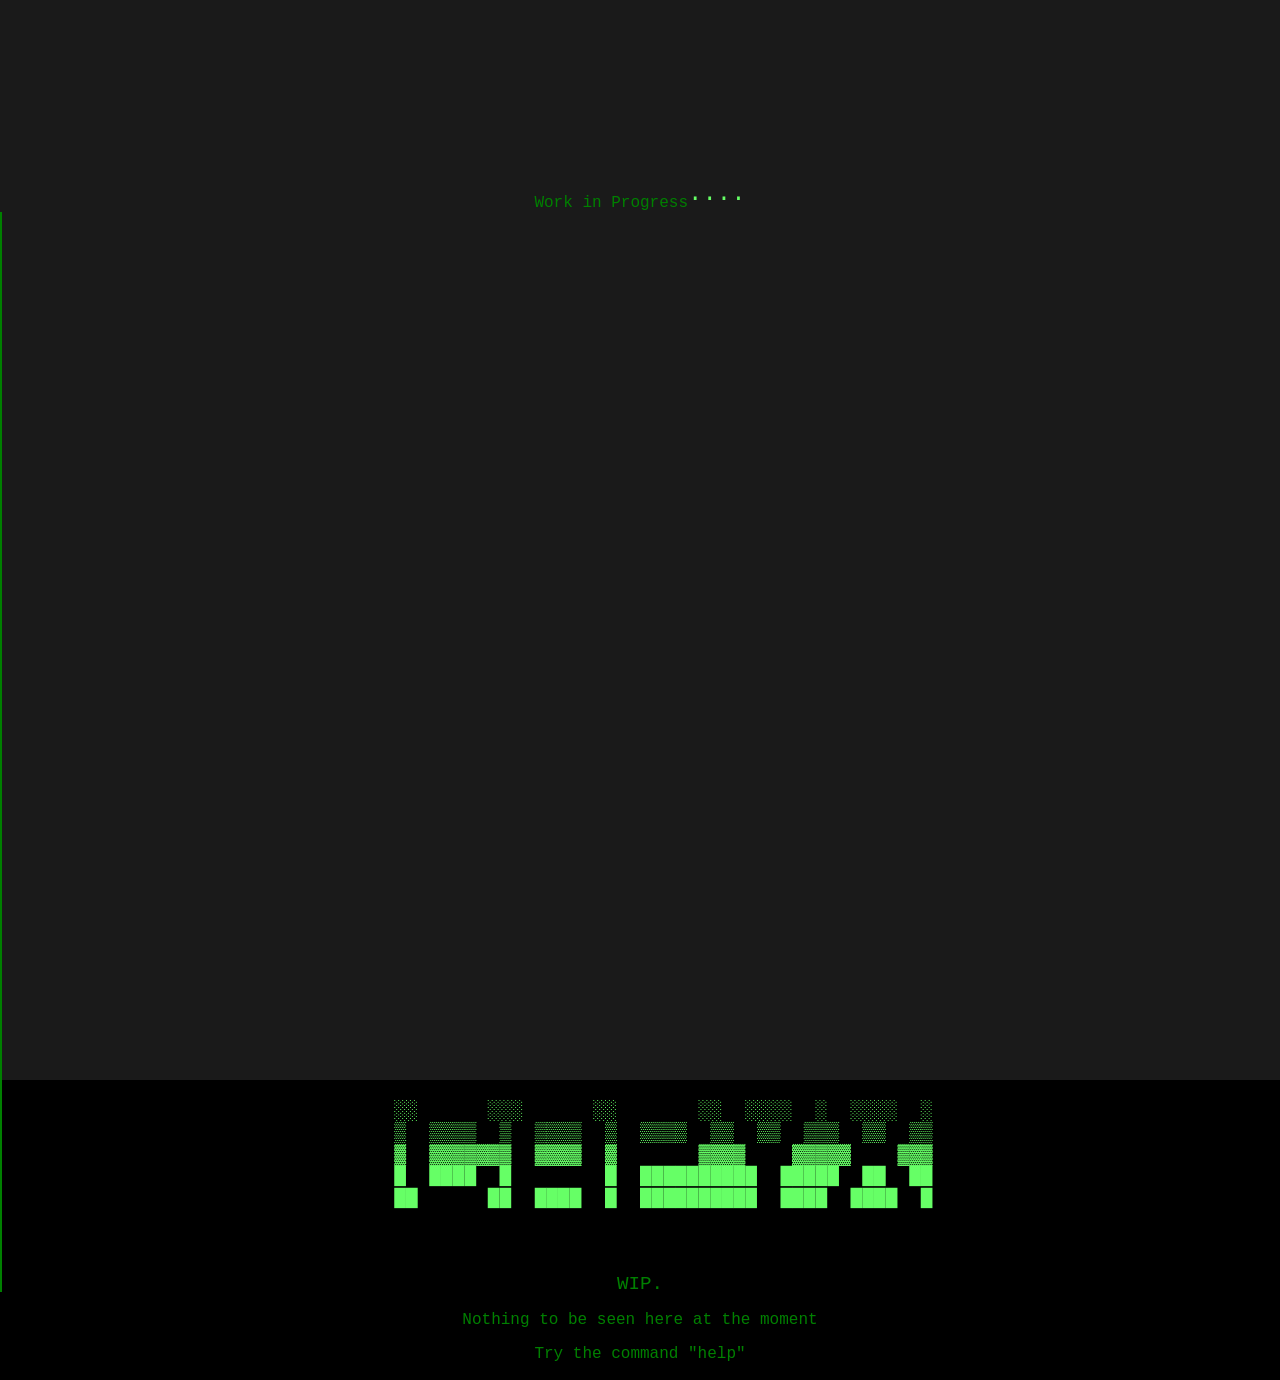
<file: index.html>
<!DOCTYPE html>
<html lang="en">
<head>
    <meta charset="UTF-8">
    <meta name="viewport" content="width=device-width, initial-scale=1.0">
    <title>Terminal Themed Header</title>
    <link rel="stylesheet" href="https://raw.githubusercontent.com/carpincho14/capyx.web/main/main.css">
    <link rel="stylesheet" href="main.css">
    <style>
        body {
            background-color: black;
            color: green;
            font-family: 'Courier New', Courier, monospace;
            margin: 0;
            padding: 0;
            text-align: center;
            position: relative;
        }
        #loading-screen, #ascii-art, #additional-content, #terminal {
            display: block;
        }
        #loading-screen {
            text-align: center;
            position: relative;
        }
        #loading-line {
            background-color: green;
            width: 2px;
            height: 100%;
            position: absolute;
            animation: flicker 0.1s infinite alternate;
            animation-delay: 2s; 
        }
        #terminal {
            padding: 20px;
            text-align: left;
            display: none; 
        }
        #terminal-output {
            white-space: pre;
            margin: 0;
        }
        #user-input {
            background: none;
            border: none;
            color: green;
            font-family: 'Courier New', Courier, monospace;
            font-size: 1em;
            outline: none;
            width: 100%;
        }

        @keyframes flicker {
            0% {
                opacity: 1;
            }
            100% {
                opacity: 0.5;
            }
        }
    </style>
</head>
<body>
    <div id="loading-screen">Work in Progress<span id="dots">....</span>
        <div id="loading-line"></div>
    </div>

    <pre id="ascii-art">
    ░░      ░░░      ░░       ░░  ░░░░  ░  ░░░░  ░
    ▒  ▒▒▒▒  ▒  ▒▒▒▒  ▒  ▒▒▒▒  ▒▒  ▒▒  ▒▒▒  ▒▒  ▒▒
    ▓  ▓▓▓▓▓▓▓  ▓▓▓▓  ▓       ▓▓▓▓    ▓▓▓▓▓    ▓▓▓
    █  ████  █        █  ██████████  █████  ██  ██
    ██      ██  ████  █  ██████████  ████  ████  █
                                              
    </pre>

    <div id="additional-content">
        <div>WIP<span id="moving-dots">....</span></div>
        <p>Nothing to be seen here at the moment</p>
        <p>Try the command "help"</p>
    </div>

    <div id="terminal">
        <div id="terminal-output"></div>
        <div><span id="prompt">c:Users\\Capyx&gt;</span><input type="text" id="user-input" autofocus></div>
    </div>
    <script>
        document.addEventListener("DOMContentLoaded", () => {
            const loadingScreen = document.getElementById("loading-screen");
            const asciiArt = document.getElementById("ascii-art");
            const additionalContent = document.getElementById("additional-content");
            const terminal = document.getElementById("terminal");
            const userInput = document.getElementById("user-input");
            const terminalOutput = document.getElementById("terminal-output");

            setTimeout(() => {
                loadingScreen.style.display = "none";
                asciiArt.style.display = "block";
                additionalContent.style.display = "block";
                terminal.style.display = "block";
                userInput.focus();
            }, 3000);

            userInput.addEventListener("keydown", function(event) {
                if (event.key === "Enter") {
                    event.preventDefault();
                    const command = this.value.trim();
                    if (command) {
                        terminalOutput.innerHTML += `<span id="prompt">c:Users\\Capyx&gt;</span>${command}<br>`;
                        executeCommand(command);
                        this.value = ''; 
                    }
                }
            });

function executeCommand(command) {
    switch (command.toLowerCase()) {
        case "help":
            terminalOutput.innerHTML += "Available commands:<br>- help<br>- github<br>- ping<br>- date<br>- clear<br> MORE COMMANDS LATER<br>";
            break;
        case "github":
            terminalOutput.innerHTML += "https://github.com/carpincho14<br>";
            break;
        case "ping":
            const startTime = new Date().getTime();
            terminalOutput.innerHTML += "Pinging...<br>";
           
            setTimeout(() => {
                const endTime = new Date().getTime();
                const pingTime = endTime - startTime;
                terminalOutput.innerHTML += `Pong! Time: ${pingTime} ms<br>`;
                terminalOutput.scrollTop = terminalOutput.scrollHeight;
            }, 1000); 
            break;
        case "date":
            const currentDate = new Date();
            terminalOutput.innerHTML += `Current date: ${currentDate.toDateString()}<br>`;
            break;
        case "clear":
            terminalOutput.innerHTML = "";
            break;
        default:
            terminalOutput.innerHTML += `<span id="prompt">c:Users\\Capyx&gt;</span>Unknown command: ${command}<br>`;
    }
    terminalOutput.scrollTop = terminalOutput.scrollHeight;
}

            const movingDots = document.getElementById("moving-dots");
            let dotCount = 0;
            setInterval(() => {
                movingDots.textContent = '.'.repeat(dotCount % 4) + ' '.repeat(4 - dotCount % 4);
                dotCount++;
            }, 500);
        });
    </script>
</body>
</html>
</file>
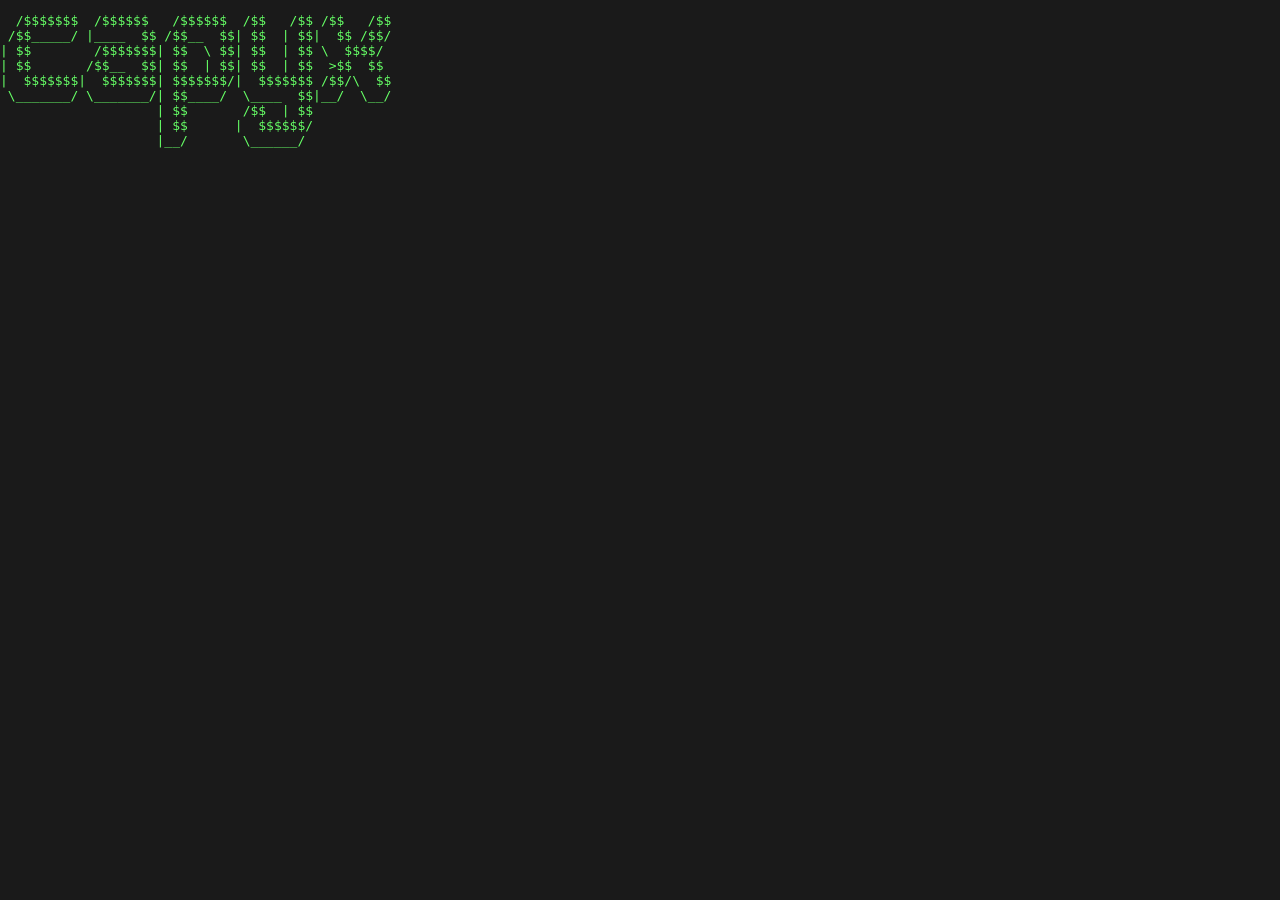
<file: main.html>
<!DOCTYPE html>
<html lang="en">
<head>
    <meta charset="UTF-8">
    <meta name="viewport" content="width=device-width, initial-scale=1.0">
    <title>Terminal Themed Header</title>
    <link rel="stylesheet" href="main.css">
</head>
<body>
    <pre id="terminal-header">
  /$$$$$$$  /$$$$$$   /$$$$$$  /$$   /$$ /$$   /$$
 /$$_____/ |____  $$ /$$__  $$| $$  | $$|  $$ /$$/
| $$        /$$$$$$$| $$  \ $$| $$  | $$ \  $$$$/ 
| $$       /$$__  $$| $$  | $$| $$  | $$  >$$  $$ 
|  $$$$$$$|  $$$$$$$| $$$$$$$/|  $$$$$$$ /$$/\  $$
 \_______/ \_______/| $$____/  \____  $$|__/  \__/
                    | $$       /$$  | $$          
                    | $$      |  $$$$$$/          
                    |__/       \______/      
    </pre>
</body>
</html>
</file>
<file: main.css>
body {
    background-color: #1a1a1a;
    margin: 0;
    padding: 0;
    color: #66ff66;
    font-family: 'Courier New', Courier, monospace;
}

#loading-screen {
    text-align: center;
    padding-top: 20vh;
    background-color: #1a1a1a;
    height: 100vh;
    transition: opacity 0.5s ease-in-out;
    opacity: 1;
}

#dots {
    display: inline-block;
    overflow: hidden;
    white-space: nowrap;
    color: #66ff66;
    font-size: 1.5em;
    animation: dots 1s steps(5, end) infinite;
}

@keyframes dots {
    0%, 20% {
        width: 0.5em;
    }
    40% {
        width: 1em;
    }
    60% {
        width: 1.5em;
    }
    80% {
        width: 2em;
    }
    100% {
        width: 2.5em;
    }
}

#moving-dots {
    animation: blink 0.8s linear infinite;
}

@keyframes blink {
    0%, 50%, 100% { opacity: 1; }
    25%, 75% { opacity: 0; }
}

#terminal-output {
    border-top: 1px solid #66ff66;
    padding-top: 10px;
    max-height: 300px;
    overflow-y: auto;
}

#user-input {
    background-color: #1a1a1a;
    border: none;
    color: #66ff66;
    font-family: 'Courier New', Courier, monospace;
    font-size: 1em;
    outline: none;
    width: 80%;
    margin-left: 10px;
}

#user-input:focus {
    border-bottom: 1px solid #66ff66;
}

#terminal {
    background-color: #1a1a1a;
    padding: 20px;
    display: none;
}

#terminal-output {
    white-space: pre;
    margin: 0;
}

#ascii-art {
    color: #66ff66;
    font-size: 1.5em;
}

#additional-content p {
    margin-bottom: 10px;
}

#additional-content div {
    font-size: 1.2em;
}
</file>
